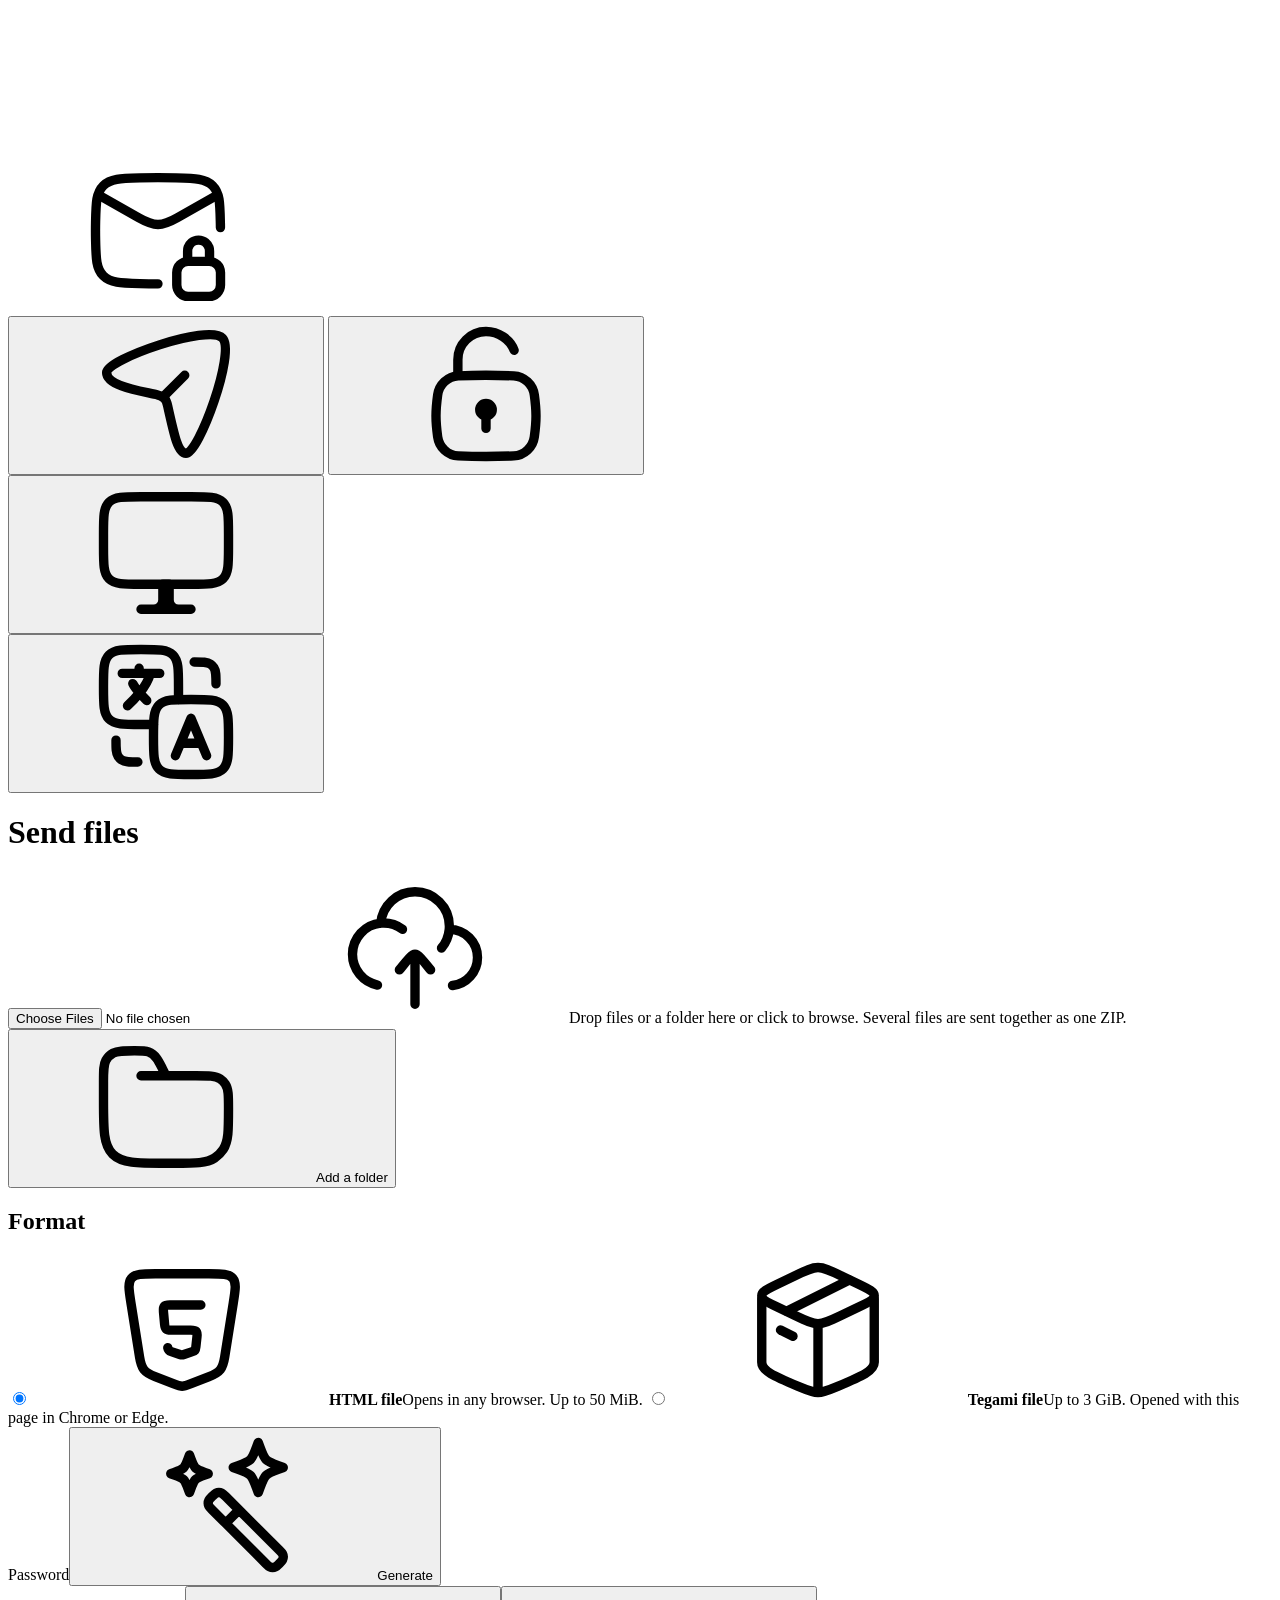
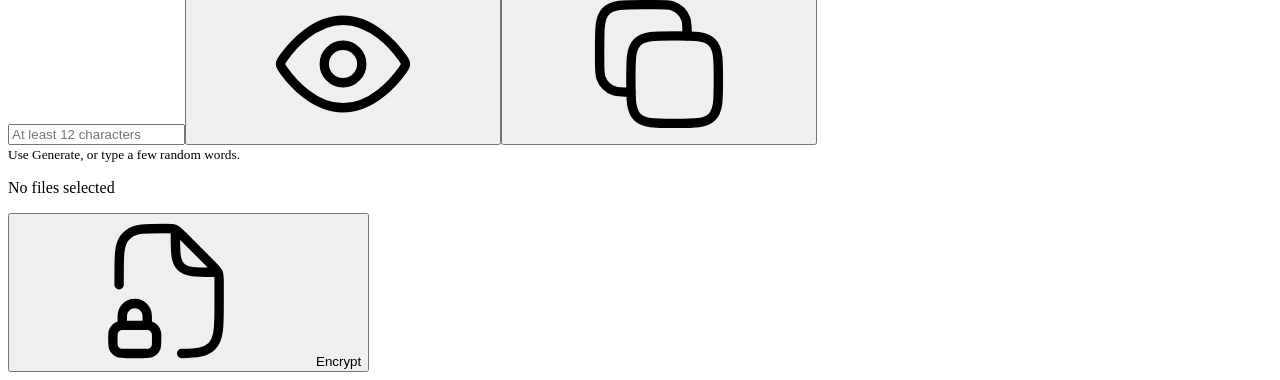
<file: internal/envelope/assets/studio.html>
<!doctype html>
<html lang="en"><head>
<meta charset="utf-8">
<meta name="viewport" content="width=device-width,initial-scale=1">
<meta http-equiv="Content-Security-Policy" content="__TEGAMI_CSP__">
<title>Tegami</title>
<style>__TEGAMI_STYLE__</style>
</head>
<body>
<svg class="sprite" aria-hidden="true"><desc>Icons from Hugeicons (https://hugeicons.com), MIT License.</desc><symbol id="i-language" viewBox="0 0 24 24" fill="none"><path d="M5 5.82759H7.7M11 5.82759H9.5M7.7 5.82759H9.5M7.7 5.82759V5M9.5 5.82759C9.18351 6.95937 8.52075 8.02923 7.76429 8.96946M5.83571 11C6.44723 10.4377 7.13788 9.74802 7.76429 8.96946M7.76429 8.96946C7.37857 8.51724 6.83857 7.78558 6.68429 7.45455M7.76429 8.96946L8.92143 10.1724" stroke="currentColor" stroke-linecap="round" stroke-linejoin="round" stroke-width="1.5"/><path d="M13.5 19L14.3333 17M18.5 19L17.6667 17M14.3333 17L16 13L17.6667 17M14.3333 17H17.6667" stroke="currentColor" stroke-linecap="round" stroke-linejoin="round" stroke-width="1.5"/><path d="M14 10V8C14 5.17157 14 3.75736 13.1213 2.87868C12.2426 2 10.8284 2 8 2C5.17157 2 3.75736 2 2.87868 2.87868C2 3.75736 2 5.17157 2 8C2 10.8284 2 12.2426 2.87868 13.1213C3.75736 14 5.17157 14 8 14H10" stroke="currentColor" stroke-linecap="round" stroke-width="1.5"/><path d="M10 16C10 13.1716 10 11.7574 10.8787 10.8787C11.7574 10 13.1716 10 16 10C18.8284 10 20.2426 10 21.1213 10.8787C22 11.7574 22 13.1716 22 16C22 18.8284 22 20.2426 21.1213 21.1213C20.2426 22 18.8284 22 16 22C13.1716 22 11.7574 22 10.8787 21.1213C10 20.2426 10 18.8284 10 16Z" stroke="currentColor" stroke-width="1.5"/><path d="M4 16.5C4 17.9045 4 18.6067 4.33706 19.1111C4.48298 19.3295 4.67048 19.517 4.88886 19.6629C5.39331 20 6.09554 20 7.5 20" stroke="currentColor" stroke-linecap="round" stroke-linejoin="round" stroke-width="1.5"/><path d="M20 7.5C20 6.09554 20 5.39331 19.6629 4.88886C19.517 4.67048 19.3295 4.48298 19.1111 4.33706C18.6067 4 17.9045 4 16.5 4" stroke="currentColor" stroke-linecap="round" stroke-linejoin="round" stroke-width="1.5"/></symbol>
<symbol id="i-send" viewBox="0 0 24 24" fill="none"><path d="M21.0477 3.05293C18.8697 0.707363 2.48648 6.4532 2.50001 8.551C2.51535 10.9299 8.89809 11.6617 10.6672 12.1581C11.7311 12.4565 12.016 12.7625 12.2613 13.8781C13.3723 18.9305 13.9301 21.4435 15.2014 21.4996C17.2278 21.5892 23.1733 5.342 21.0477 3.05293Z" stroke="currentColor" stroke-width="1.5"/><path d="M11.4999 12.5L14.9999 9" stroke="currentColor" stroke-linecap="round" stroke-linejoin="round" stroke-width="1.5"/></symbol><symbol id="i-open" viewBox="0 0 24 24" fill="none"><path d="M12 14.5V17.5M13 14.5C13 15.0523 12.5523 15.5 12 15.5C11.4477 15.5 11 15.0523 11 14.5C11 13.9477 11.4477 13.5 12 13.5C12.5523 13.5 13 13.9477 13 14.5Z" stroke="currentColor" stroke-linecap="round" stroke-linejoin="round" stroke-width="1.5"/><path d="M7.5 9V6.5C7.5 4.01472 9.51472 2 12 2C13.9593 2 15.8664 3.25221 16.5 5" stroke="currentColor" stroke-linecap="round" stroke-linejoin="round" stroke-width="1.5"/><path d="M4.26781 18.8447C4.49269 20.515 5.87613 21.8235 7.55966 21.9009C8.97627 21.966 10.4153 22 12 22C13.5847 22 15.0237 21.966 16.4403 21.9009C18.1239 21.8235 19.5073 20.515 19.7322 18.8447C19.879 17.7547 20 16.6376 20 15.5C20 14.3624 19.879 13.2453 19.7322 12.1553C19.5073 10.485 18.1239 9.17649 16.4403 9.09909C15.0237 9.03397 13.5847 9 12 9C10.4153 9 8.97627 9.03397 7.55966 9.09909C5.87613 9.17649 4.49269 10.485 4.26781 12.1553C4.12104 13.2453 4 14.3624 4 15.5C4 16.6376 4.12104 17.7547 4.26781 18.8447Z" stroke="currentColor" stroke-linecap="round" stroke-linejoin="round" stroke-width="1.5"/></symbol><symbol id="i-upload" viewBox="0 0 24 24" fill="none"><path d="M17.4776 9.01106C17.485 9.01102 17.4925 9.01101 17.5 9.01101C19.9853 9.01101 22 11.0294 22 13.5193C22 15.8398 20.25 17.7508 18 18M17.4776 9.01106C17.4924 8.84606 17.5 8.67896 17.5 8.51009C17.5 5.46695 15.0376 3 12 3C9.12324 3 6.76233 5.21267 6.52042 8.03192M17.4776 9.01106C17.3753 10.1476 16.9286 11.1846 16.2428 12.0165M6.52042 8.03192C3.98398 8.27373 2 10.4139 2 13.0183C2 15.4417 3.71776 17.4632 6 17.9273M6.52042 8.03192C6.67826 8.01687 6.83823 8.00917 7 8.00917C8.12582 8.00917 9.16474 8.38194 10.0005 9.01101" stroke="currentColor" stroke-linecap="round" stroke-linejoin="round" stroke-width="1.5"/><path d="M12 13L12 21M12 13C11.2998 13 9.99153 14.9943 9.5 15.5M12 13C12.7002 13 14.0085 14.9943 14.5 15.5" stroke="currentColor" stroke-linecap="round" stroke-linejoin="round" stroke-width="1.5"/></symbol><symbol id="i-folder" viewBox="0 0 24 24" fill="none"><path d="M8 7H16.75C18.8567 7 19.91 7 20.6667 7.50559C20.9943 7.72447 21.2755 8.00572 21.4944 8.33329C22 9.08996 22 10.1433 22 12.25C22 15.7612 22 17.5167 21.1573 18.7779C20.7926 19.3238 20.3238 19.7926 19.7779 20.1573C18.5167 21 16.7612 21 13.25 21H12C7.28595 21 4.92893 21 3.46447 19.5355C2 18.0711 2 15.714 2 11V7.94427C2 6.1278 2 5.21956 2.38032 4.53806C2.65142 4.05227 3.05227 3.65142 3.53806 3.38032C4.21956 3 5.1278 3 6.94427 3C8.10802 3 8.6899 3 9.19926 3.19101C10.3622 3.62712 10.8418 4.68358 11.3666 5.73313L12 7" stroke="currentColor" stroke-linecap="round" stroke-width="1.5"/></symbol><symbol id="i-zip" viewBox="0 0 24 24" fill="none"><path d="M4 22V9.45584C4 6.21082 4 4.58831 4.88607 3.48933C5.06508 3.26731 5.26731 3.06508 5.48933 2.88607C6.58831 2 8.21082 2 11.4558 2C12.1614 2 12.5141 2 12.8372 2.11401C12.9044 2.13772 12.9702 2.165 13.0345 2.19575C13.3436 2.34355 13.593 2.593 14.0919 3.09188L18.8284 7.82843C19.4065 8.40649 19.6955 8.69552 19.8478 9.06306C20 9.4306 20 9.83935 20 10.6569V14C20 17.7712 20 19.6569 18.8284 20.8284C17.8971 21.7598 16.5144 21.9508 14.0919 21.9899M13 2.5V3C13 5.82843 13 7.24264 13.8787 8.12132C14.7574 9 16.1716 9 19 9H19.5" stroke="currentColor" stroke-linecap="round" stroke-linejoin="round" stroke-width="1.5"/><path d="M7.5 5.5H7M10 7.5H9.5M7.5 9.5H7M10 11.5226H9.5M7.5 13.5H7" stroke="currentColor" stroke-linecap="round" stroke-linejoin="round" stroke-width="1.5"/><path d="M11 22.0001V19C11 17.8954 10.1046 17 9 17C7.89543 17 7 17.8954 7 19V22.0001H11Z" stroke="currentColor" stroke-linecap="round" stroke-linejoin="round" stroke-width="1.5"/></symbol><symbol id="i-file" viewBox="0 0 24 24" fill="none"><path d="M8 7L16 7" stroke="currentColor" stroke-linecap="round" stroke-linejoin="round" stroke-width="1.5"/><path d="M8 11L12 11" stroke="currentColor" stroke-linecap="round" stroke-linejoin="round" stroke-width="1.5"/><path d="M13 21.5V21C13 18.1716 13 16.7574 13.8787 15.8787C14.7574 15 16.1716 15 19 15H19.5M20 13.3431V10C20 6.22876 20 4.34315 18.8284 3.17157C17.6569 2 15.7712 2 12 2C8.22877 2 6.34315 2 5.17157 3.17157C4 4.34314 4 6.22876 4 10L4 14.5442C4 17.7892 4 19.4117 4.88607 20.5107C5.06508 20.7327 5.26731 20.9349 5.48933 21.1139C6.58831 22 8.21082 22 11.4558 22C12.1614 22 12.5141 22 12.8372 21.886C12.9044 21.8623 12.9702 21.835 13.0345 21.8043C13.3436 21.6564 13.593 21.407 14.0919 20.9081L18.8284 16.1716C19.4065 15.5935 19.6955 15.3045 19.8478 14.9369C20 14.5694 20 14.1606 20 13.3431Z" stroke="currentColor" stroke-linecap="round" stroke-linejoin="round" stroke-width="1.5"/></symbol><symbol id="i-html" viewBox="0 0 24 24" fill="none"><path d="M16.7685 3H8.23147C6.06757 3 4.98562 3 4.39152 3.70888C3.79742 4.41777 3.9697 5.50319 4.31426 7.67402L5.68897 16.3351C5.98587 18.2056 6.416 18.7661 8.18181 19.4563L11.0756 20.5873C11.7796 20.8624 12.1316 21 12.5 21C12.8684 21 13.2204 20.8624 13.9244 20.5873L16.8182 19.4563C18.584 18.7661 19.0141 18.2056 19.311 16.3351L20.6857 7.67402C21.0303 5.50319 21.2026 4.41777 20.6085 3.70888C20.0144 3 18.9324 3 16.7685 3Z" stroke="currentColor" stroke-linecap="round" stroke-linejoin="round" stroke-width="1.5"/><path d="M15.5 8H10.5269C9.61889 8 9.43592 8.18899 9.51742 9.09276L9.69841 11.0998C9.76714 11.862 9.94159 12.0141 10.7079 12.0141H13.8631C14.788 12.0141 14.9719 12.2076 14.8706 13.1264L14.7013 14.6624C14.6333 15.2803 14.6139 15.3041 14.0195 15.5038L12.7852 15.9187C12.4624 16.0271 12.4565 16.0271 12.1337 15.9187L10.7602 15.4571C10.3907 15.3329 10.2668 15.1818 10.2007 14.8117" stroke="currentColor" stroke-linecap="round" stroke-linejoin="round" stroke-width="1.5"/></symbol><symbol id="i-package" viewBox="0 0 24 24" fill="none"><path d="M12 22C11.1818 22 10.4002 21.6698 8.83693 21.0095C4.94564 19.3657 3 18.5438 3 17.1613C3 16.7742 3 10.0645 3 7M12 22C12.8182 22 13.5998 21.6698 15.1631 21.0095C19.0544 19.3657 21 18.5438 21 17.1613V7M12 22L12 11.3548" stroke="currentColor" stroke-linecap="round" stroke-linejoin="round" stroke-width="1.5"/><path d="M8.32592 9.69138L5.40472 8.27785C3.80157 7.5021 3 7.11423 3 6.5C3 5.88577 3.80157 5.4979 5.40472 4.72215L8.32592 3.30862C10.1288 2.43621 11.0303 2 12 2C12.9697 2 13.8712 2.4362 15.6741 3.30862L18.5953 4.72215C20.1984 5.4979 21 5.88577 21 6.5C21 7.11423 20.1984 7.5021 18.5953 8.27785L15.6741 9.69138C13.8712 10.5638 12.9697 11 12 11C11.0303 11 10.1288 10.5638 8.32592 9.69138Z" stroke="currentColor" stroke-linecap="round" stroke-linejoin="round" stroke-width="1.5"/><path d="M6 12L8 13" stroke="currentColor" stroke-linecap="round" stroke-linejoin="round" stroke-width="1.5"/><path d="M17 4L7 9" stroke="currentColor" stroke-linecap="round" stroke-linejoin="round" stroke-width="1.5"/></symbol><symbol id="i-view" viewBox="0 0 24 24" fill="none"><path d="M21.544 11.045C21.848 11.4713 22 11.6845 22 12C22 12.3155 21.848 12.5287 21.544 12.955C20.1779 14.8706 16.6892 19 12 19C7.31078 19 3.8221 14.8706 2.45604 12.955C2.15201 12.5287 2 12.3155 2 12C2 11.6845 2.15201 11.4713 2.45604 11.045C3.8221 9.12944 7.31078 5 12 5C16.6892 5 20.1779 9.12944 21.544 11.045Z" stroke="currentColor" stroke-width="1.5"/><path d="M15 12C15 10.3431 13.6569 9 12 9C10.3431 9 9 10.3431 9 12C9 13.6569 10.3431 15 12 15C13.6569 15 15 13.6569 15 12Z" stroke="currentColor" stroke-width="1.5"/></symbol><symbol id="i-hide" viewBox="0 0 24 24" fill="none"><path d="M19.439 15.439C20.3636 14.5212 21.0775 13.6091 21.544 12.955C21.848 12.5287 22 12.3155 22 12C22 11.6845 21.848 11.4713 21.544 11.045C20.1779 9.12944 16.6892 5 12 5C11.0922 5 10.2294 5.15476 9.41827 5.41827M6.74742 6.74742C4.73118 8.1072 3.24215 9.94266 2.45604 11.045C2.15201 11.4713 2 11.6845 2 12C2 12.3155 2.15201 12.5287 2.45604 12.955C3.8221 14.8706 7.31078 19 12 19C13.9908 19 15.7651 18.2557 17.2526 17.2526" stroke="currentColor" stroke-linecap="round" stroke-linejoin="round" stroke-width="1.5"/><path d="M9.85786 10C9.32783 10.53 9 11.2623 9 12.0711C9 13.6887 10.3113 15 11.9289 15C12.7377 15 13.47 14.6722 14 14.1421" stroke="currentColor" stroke-linecap="round" stroke-width="1.5"/><path d="M3 3L21 21" stroke="currentColor" stroke-linecap="round" stroke-linejoin="round" stroke-width="1.5"/></symbol><symbol id="i-copy" viewBox="0 0 24 24" fill="none"><path d="M7.5 14.5C7.5 11.2002 7.5 9.55025 8.52513 8.52513C9.55025 7.5 11.2002 7.5 14.5 7.5C17.7998 7.5 19.4497 7.5 20.4749 8.52513C21.5 9.55025 21.5 11.2002 21.5 14.5C21.5 17.7998 21.5 19.4497 20.4749 20.4749C19.4497 21.5 17.7998 21.5 14.5 21.5C11.2002 21.5 9.55025 21.5 8.52513 20.4749C7.5 19.4497 7.5 17.7998 7.5 14.5Z" stroke="currentColor" stroke-linecap="round" stroke-linejoin="round" stroke-width="1.5"/><path d="M7.5 16.5C6.10355 16.5 5.40533 16.5 4.84402 16.3036C3.83866 15.9518 3.0482 15.1613 2.69641 14.156C2.5 13.5947 2.5 12.8964 2.5 11.5V9.5C2.5 6.20017 2.5 4.55025 3.52513 3.52513C4.55025 2.5 6.20017 2.5 9.5 2.5H11.5C12.8964 2.5 13.5947 2.5 14.156 2.69641C15.1613 3.0482 15.9518 3.83866 16.3036 4.84402C16.5 5.40533 16.5 6.10355 16.5 7.5" stroke="currentColor" stroke-linecap="round" stroke-linejoin="round" stroke-width="1.5"/></symbol><symbol id="i-check" viewBox="0 0 24 24" fill="none"><path d="M5 14L8.5 17.5L19 6.5" stroke="currentColor" stroke-linecap="round" stroke-linejoin="round" stroke-width="1.5"/></symbol><symbol id="i-remove" viewBox="0 0 24 24" fill="none"><path d="M18 6L6.00081 17.9992M17.9992 18L6 6.00085" stroke="currentColor" stroke-linecap="round" stroke-linejoin="round" stroke-width="1.5"/></symbol><symbol id="i-file-lock" viewBox="0 0 24 24" fill="none"><path d="M4.5 11.0039V9.45908C4.5 6.21265 4.5 4.58943 5.38607 3.48998C5.56508 3.26787 5.76731 3.06554 5.98933 2.88646C7.08831 2 8.71082 2 11.9558 2C12.6614 2 13.0141 2 13.3372 2.11406C13.4044 2.13778 13.4702 2.16508 13.5345 2.19583C13.8436 2.3437 14.093 2.59325 14.5919 3.09236L19.3284 7.83096C19.9065 8.40927 20.1955 8.69843 20.3478 9.06613C20.5 9.43383 20.5 9.84276 20.5 10.6606V14.0052C20.5 17.7781 20.5 19.6645 19.3284 20.8366C18.3853 21.7801 16.9796 21.9641 14.5 22M13.5 2.50022V3.00043C13.5 5.83009 13.5 7.24492 14.3787 8.12398C15.2574 9.00304 16.6716 9.00304 19.5 9.00304H20" stroke="currentColor" stroke-linecap="round" stroke-linejoin="round" stroke-width="1.5"/><path d="M9 17.5V16C9 14.8954 8.10457 14 7 14C5.89543 14 5 14.8954 5 16V17.5M9 17.5H5M9 17.5C9.82843 17.5 10.5 18.1716 10.5 19V19.75C10.5 20.4489 10.5 20.7984 10.3858 21.074C10.2336 21.4416 9.94157 21.7336 9.57403 21.8858C9.29837 22 8.94891 22 8.25 22H5.75C5.05109 22 4.70163 22 4.42597 21.8858C4.05843 21.7336 3.76642 21.4416 3.61418 21.074C3.5 20.7984 3.5 20.4489 3.5 19.75V19C3.5 18.1716 4.17157 17.5 5 17.5" stroke="currentColor" stroke-linecap="round" stroke-linejoin="round" stroke-width="1.5"/></symbol><symbol id="i-download" viewBox="0 0 24 24" fill="none"><path d="M16.9504 12.1817C17.1981 12.814 16.5076 13.5726 15.1267 15.0899C13.6702 16.6902 12.9201 17.4904 12 17.5C11.0799 17.4904 10.3298 16.6902 8.87331 15.0899C7.49239 13.5726 6.80193 12.814 7.04964 12.1817C7.05868 12.1586 7.06851 12.1359 7.0791 12.1135C7.34928 11.542 8.24477 11.5029 10 11.5002V4.99998C10 4.53501 10 4.30253 10.0511 4.11179C10.1898 3.59414 10.5941 3.1898 11.1118 3.05111C11.3025 3 11.535 3 12 3C12.4649 3 12.6974 3 12.8882 3.05111C13.4058 3.1898 13.8102 3.59414 13.9489 4.11179C14 4.30253 14 4.53501 14 4.99998V11.5002C15.7552 11.5029 16.6507 11.542 16.9209 12.1135C16.9315 12.1359 16.9413 12.1586 16.9504 12.1817Z" stroke="currentColor" stroke-linecap="round" stroke-linejoin="round" stroke-width="1.5"/><path d="M5.00006 21H19.0001" stroke="currentColor" stroke-linecap="round" stroke-linejoin="round" stroke-width="1.5"/></symbol><symbol id="i-alert" viewBox="0 0 24 24" fill="none"><circle cx="12" cy="12" r="10" stroke="currentColor" stroke-linecap="round" stroke-linejoin="round" stroke-width="1.5"/><path d="M12 8V12" stroke="currentColor" stroke-linecap="round" stroke-linejoin="round" stroke-width="1.5"/><path d="M12.125 15.75H12M12.25 15.75C12.25 15.8881 12.1381 16 12 16C11.8619 16 11.75 15.8881 11.75 15.75C11.75 15.6119 11.8619 15.5 12 15.5C12.1381 15.5 12.25 15.6119 12.25 15.75Z" stroke="currentColor" stroke-linecap="round" stroke-linejoin="round" stroke-width="1.5"/></symbol><symbol id="i-done" viewBox="0 0 24 24" fill="none"><path d="M22 12C22 6.47715 17.5228 2 12 2C6.47715 2 2 6.47715 2 12C2 17.5228 6.47715 22 12 22C17.5228 22 22 17.5228 22 12Z" stroke="currentColor" stroke-width="1.5"/><path d="M8 12.5L10.5 15L16 9" stroke="currentColor" stroke-linecap="round" stroke-linejoin="round" stroke-width="1.5"/></symbol><symbol id="i-sun" viewBox="0 0 24 24" fill="none"><path d="M17 12C17 14.7614 14.7614 17 12 17C9.23858 17 7 14.7614 7 12C7 9.23858 9.23858 7 12 7C14.7614 7 17 9.23858 17 12Z" stroke="currentColor" stroke-width="1.5"/><path d="M12 2V3.5M12 20.5V22M19.0708 19.0713L18.0101 18.0106M5.98926 5.98926L4.9286 4.9286M22 12H20.5M3.5 12H2M19.0713 4.92871L18.0106 5.98937M5.98975 18.0107L4.92909 19.0714" stroke="currentColor" stroke-linecap="round" stroke-width="1.5"/></symbol><symbol id="i-moon" viewBox="0 0 24 24" fill="none"><path d="M21.5 14.0784C20.3003 14.7189 18.9301 15.0821 17.4751 15.0821C12.7491 15.0821 8.91792 11.2509 8.91792 6.52485C8.91792 5.06986 9.28105 3.69968 9.92163 2.5C5.66765 3.49698 2.5 7.31513 2.5 11.8731C2.5 17.1899 6.8101 21.5 12.1269 21.5C16.6849 21.5 20.503 18.3324 21.5 14.0784Z" stroke="currentColor" stroke-linecap="round" stroke-linejoin="round" stroke-width="1.5"/></symbol><symbol id="i-system" viewBox="0 0 24 24" fill="none"><path d="M14 21H16M14 21C13.1716 21 12.5 20.3284 12.5 19.5V17L12 17M14 21H10M10 21H8M10 21C10.8284 21 11.5 20.3284 11.5 19.5V17L12 17M12 17V21" stroke="currentColor" stroke-linecap="round" stroke-linejoin="round" stroke-width="1.5"/><path d="M16 3H8C5.17157 3 3.75736 3 2.87868 3.87868C2 4.75736 2 6.17157 2 9V11C2 13.8284 2 15.2426 2.87868 16.1213C3.75736 17 5.17157 17 8 17H16C18.8284 17 20.2426 17 21.1213 16.1213C22 15.2426 22 13.8284 22 11V9C22 6.17157 22 4.75736 21.1213 3.87868C20.2426 3 18.8284 3 16 3Z" stroke="currentColor" stroke-linecap="round" stroke-linejoin="round" stroke-width="1.5"/></symbol><symbol id="i-generate" viewBox="0 0 24 24" fill="none"><path d="M13.9258 12.7775L11.7775 10.6292C11.4847 10.3364 11.3383 10.19 11.1803 10.1117C10.8798 9.96277 10.527 9.96277 10.2264 10.1117C10.0685 10.19 9.92207 10.3364 9.62923 10.6292C9.33638 10.9221 9.18996 11.0685 9.11169 11.2264C8.96277 11.527 8.96277 11.8798 9.11169 12.1803C9.18996 12.3383 9.33638 12.4847 9.62923 12.7775L11.7775 14.9258M13.9258 12.7775L20.3708 19.2225C20.6636 19.5153 20.81 19.6617 20.8883 19.8197C21.0372 20.1202 21.0372 20.473 20.8883 20.7736C20.81 20.9315 20.6636 21.0779 20.3708 21.3708C20.0779 21.6636 19.9315 21.81 19.7736 21.8883C19.473 22.0372 19.1202 22.0372 18.8197 21.8883C18.6617 21.81 18.5153 21.6636 18.2225 21.3708L11.7775 14.9258M13.9258 12.7775L11.7775 14.9258" stroke="currentColor" stroke-linecap="round" stroke-linejoin="round" stroke-width="1.5"/><path d="M17 2L17.2948 2.7966C17.6813 3.84117 17.8746 4.36345 18.2556 4.74445C18.6366 5.12545 19.1588 5.31871 20.2034 5.70523L21 6L20.2034 6.29477C19.1588 6.68129 18.6366 6.87456 18.2556 7.25555C17.8746 7.63655 17.6813 8.15883 17.2948 9.2034L17 10L16.7052 9.2034C16.3187 8.15884 16.1254 7.63655 15.7444 7.25555C15.3634 6.87455 14.8412 6.68129 13.7966 6.29477L13 6L13.7966 5.70523C14.8412 5.31871 15.3634 5.12545 15.7444 4.74445C16.1254 4.36345 16.3187 3.84117 16.7052 2.7966L17 2Z" stroke="currentColor" stroke-linejoin="round" stroke-width="1.5"/><path d="M6 4L6.22108 4.59745C6.51097 5.38087 6.65592 5.77259 6.94167 6.05834C7.22741 6.34408 7.61913 6.48903 8.40255 6.77892L9 7L8.40255 7.22108C7.61913 7.51097 7.22741 7.65592 6.94166 7.94167C6.65592 8.22741 6.51097 8.61913 6.22108 9.40255L6 10L5.77892 9.40255C5.48903 8.61913 5.34408 8.22741 5.05833 7.94167C4.77259 7.65592 4.38087 7.51097 3.59745 7.22108L3 7L3.59745 6.77892C4.38087 6.48903 4.77259 6.34408 5.05833 6.05833C5.34408 5.77259 5.48903 5.38087 5.77892 4.59745L6 4Z" stroke="currentColor" stroke-linejoin="round" stroke-width="1.5"/></symbol><symbol id="i-again" viewBox="0 0 24 24" fill="none"><path d="M20.5 5.5H9.5C5.78672 5.5 3 8.18503 3 12" stroke="currentColor" stroke-linecap="round" stroke-linejoin="round" stroke-width="1.5"/><path d="M3.5 18.5H14.5C18.2133 18.5 21 15.815 21 12" stroke="currentColor" stroke-linecap="round" stroke-linejoin="round" stroke-width="1.5"/><path d="M18.5 3C18.5 3 21 4.84122 21 5.50002C21 6.15882 18.5 8 18.5 8" stroke="currentColor" stroke-linecap="round" stroke-linejoin="round" stroke-width="1.5"/><path d="M5.49998 16C5.49998 16 3.00001 17.8412 3 18.5C2.99999 19.1588 5.5 21 5.5 21" stroke="currentColor" stroke-linecap="round" stroke-linejoin="round" stroke-width="1.5"/></symbol><symbol id="i-mark" viewBox="0 0 24 24" fill="none"><path d="M2 5L8.91302 8.91697C11.4616 10.361 12.5384 10.361 15.087 8.91697L22 5" stroke="currentColor" stroke-linejoin="round" stroke-width="1.5"/><path d="M11.9942 19.4954C11.0292 19.4954 10.0644 19.4832 9.0947 19.4588C5.94803 19.3797 4.3747 19.3403 3.24424 18.2052C2.11376 17.07 2.08109 15.5377 2.01576 12.4729C1.99475 11.4875 1.99474 10.5079 2.01575 9.52248C2.08109 6.45778 2.11375 4.92543 3.24423 3.7903C4.3747 2.65517 5.94803 2.61563 9.09469 2.53655C11.034 2.48781 12.9543 2.48781 14.8937 2.53656C18.0404 2.61565 19.6136 2.65519 20.7442 3.79031C21.8746 4.92544 21.9073 6.45779 21.9726 9.5225C21.9831 10.0152 21.9884 10.0066 21.9884 10.4978" stroke="currentColor" stroke-linecap="round" stroke-linejoin="round" stroke-width="1.5"/></symbol><symbol id="i-mark-lock" viewBox="0 0 24 24" fill="none"><path d="M16.7394 15.6776L16.7394 14.2872C16.7394 14.0819 16.7479 13.874 16.8216 13.6822C17.0175 13.1717 17.5365 12.5029 18.4815 12.5029C19.4264 12.5029 19.9659 13.1717 20.1618 13.6822C20.2354 13.874 20.244 14.0819 20.244 14.2872L20.244 15.6776M16.8089 21.5005H20.1949C21.1917 21.5005 21.9998 20.6939 21.9998 19.6989V17.6976C21.9998 16.7026 21.1917 15.896 20.1949 15.896H16.8089C15.812 15.896 15.0039 16.7026 15.0039 17.6976V19.6989C15.0039 20.6939 15.812 21.5005 16.8089 21.5005Z" stroke="currentColor" stroke-linecap="round" stroke-linejoin="round" stroke-width="1.5"/></symbol><symbol id="i-mail" viewBox="0 0 24 24" fill="none"><path d="M2 6L8.91302 9.91697C11.4616 11.361 12.5384 11.361 15.087 9.91697L22 6" stroke="currentColor" stroke-linejoin="round" stroke-width="1.5"/><path d="M2.01577 13.4756C2.08114 16.5412 2.11383 18.0739 3.24496 19.2094C4.37608 20.3448 5.95033 20.3843 9.09883 20.4634C11.0393 20.5122 12.9607 20.5122 14.9012 20.4634C18.0497 20.3843 19.6239 20.3448 20.7551 19.2094C21.8862 18.0739 21.9189 16.5412 21.9842 13.4756C22.0053 12.4899 22.0053 11.5101 21.9842 10.5244C21.9189 7.45886 21.8862 5.92609 20.7551 4.79066C19.6239 3.65523 18.0497 3.61568 14.9012 3.53657C12.9607 3.48781 11.0393 3.48781 9.09882 3.53656C5.95033 3.61566 4.37608 3.65521 3.24495 4.79065C2.11382 5.92608 2.08114 7.45885 2.01576 10.5244C1.99474 11.5101 1.99475 12.4899 2.01577 13.4756Z" stroke="currentColor" stroke-linejoin="round" stroke-width="1.5"/></symbol><symbol id="i-message" viewBox="0 0 24 24" fill="none"><path d="M8.5 14.5H15.5M8.5 9.5H12" stroke="currentColor" stroke-linecap="round" stroke-linejoin="round" stroke-width="1.5"/><path d="M14.1706 20.8905C18.3536 20.6125 21.6856 17.2332 21.9598 12.9909C22.0134 12.1607 22.0134 11.3009 21.9598 10.4707C21.6856 6.22838 18.3536 2.84913 14.1706 2.57107C12.7435 2.47621 11.2536 2.47641 9.8294 2.57107C5.64639 2.84913 2.31441 6.22838 2.04024 10.4707C1.98659 11.3009 1.98659 12.1607 2.04024 12.9909C2.1401 14.536 2.82343 15.9666 3.62791 17.1746C4.09501 18.0203 3.78674 19.0758 3.30021 19.9978C2.94941 20.6626 2.77401 20.995 2.91484 21.2351C3.05568 21.4752 3.37026 21.4829 3.99943 21.4982C5.24367 21.5285 6.08268 21.1757 6.74868 20.6846C7.1264 20.4061 7.31527 20.2668 7.44544 20.2508C7.5756 20.2348 7.83177 20.3403 8.34401 20.5513C8.8044 20.7409 9.33896 20.8579 9.8294 20.8905C11.2536 20.9852 12.7435 20.9854 14.1706 20.8905Z" stroke="currentColor" stroke-linejoin="round" stroke-width="1.5"/></symbol></svg>
<div class="app">

<nav class="rail studio-only" aria-label="Task" data-i18n-aria="nav.label">
<span class="mark" title="Tegami" aria-hidden="true"><svg class="icon"><use href="#i-mark"/><use class="mark-lock" href="#i-mark-lock"/></svg></span>
<div class="nav" role="tablist" aria-label="Task" data-i18n-aria="nav.label" aria-orientation="vertical">
<button role="tab" id="tab-send" type="button" aria-controls="send-panel" aria-selected="true" data-title-key="title.send" aria-label="Send" title="Send" data-i18n-aria="nav.send" data-i18n-title="nav.send"><svg class="icon"><use href="#i-send"/></svg></button>
<button role="tab" id="tab-open" type="button" aria-controls="open-panel" aria-selected="false" data-title-key="title.open" aria-label="Open" title="Open" data-i18n-aria="nav.open" data-i18n-title="nav.open" tabindex="-1"><svg class="icon"><use href="#i-open"/></svg></button>
</div>
<div class="rail-foot">
<button class="rail-button" id="theme-toggle" type="button"><svg class="icon"><use href="#i-system"/></svg></button>
<div class="menu-anchor">
<button class="rail-button" id="language-toggle" type="button" aria-haspopup="menu" aria-expanded="false" aria-controls="language-menu" aria-label="Language" title="Language" data-i18n-aria="language.label" data-i18n-title="language.label"><svg class="icon"><use href="#i-language"/></svg></button>
<div class="menu" id="language-menu" role="menu" aria-label="Language" data-i18n-aria="language.label" hidden>
<button type="button" role="menuitemradio" data-language-choice="en" aria-checked="true"><span>English</span><svg class="icon-sm check" aria-hidden="true"><use href="#i-check"/></svg></button>
<button type="button" role="menuitemradio" data-language-choice="ja" aria-checked="false" lang="ja"><span>日本語</span><svg class="icon-sm check" aria-hidden="true"><use href="#i-check"/></svg></button>
</div>
</div>

</div>
</nav>

<main class="workspace">
<header class="topbar studio-only"><h1 id="page-title" data-i18n="title.send">Send files</h1></header>

<section class="content studio-only" id="send-panel" role="tabpanel" aria-labelledby="tab-send">
<form id="seal" class="composer surface" novalidate>
<div class="block">
<div class="drop" id="seal-drop">
<input id="seal-file" type="file" multiple aria-label="Add files" data-i18n-aria="files.add">
<span class="drop-icon"><svg class="icon"><use href="#i-upload"/></svg></span>
<span class="drop-title" id="seal-drop-title" data-i18n="drop.title">Drop files or a folder here</span>
<span class="drop-detail" id="seal-drop-detail" data-i18n="drop.detail">or click to browse. Several files are sent together as one ZIP.</span>
</div>
<ul class="file-list" id="seal-list" aria-label="Selected files" data-i18n-aria="files.list" hidden></ul>
<div class="list-actions"><button class="button ghost" id="seal-folder-button" type="button"><svg class="icon-sm"><use href="#i-folder"/></svg><span data-i18n="files.folder">Add a folder</span></button><input id="seal-folder" type="file" webkitdirectory hidden><button class="button ghost" id="seal-clear" type="button" hidden><svg class="icon-sm"><use href="#i-remove"/></svg><span data-i18n="files.clear">Clear</span></button></div>
</div>

<div class="block" role="radiogroup" aria-labelledby="format-title">
<h2 class="label" id="format-title" data-i18n="format.title">Format</h2>
<div class="options">
<label class="option"><input type="radio" name="format" value="html" checked><span class="option-icon"><svg class="icon"><use href="#i-html"/></svg></span><span class="option-text"><strong data-i18n="format.html">HTML file</strong><span data-i18n="format.htmlDetail">Opens in any browser. Up to 50 MiB.</span></span></label>
<label class="option"><input type="radio" name="format" value="blob" id="format-blob"><span class="option-icon"><svg class="icon"><use href="#i-package"/></svg></span><span class="option-text"><strong data-i18n="format.blob">Tegami file</strong><span id="blob-detail" data-i18n="format.blobDetail">Up to 3 GiB. Opened with this page in Chrome or Edge.</span></span></label>
</div>
</div>

<div class="block field">
<div class="field-head"><label class="label" for="seal-password" data-i18n="password.label">Password</label><button class="button ghost small" id="seal-generate" type="button"><svg class="icon-sm"><use href="#i-generate"/></svg><span data-i18n="password.generate">Generate</span></button></div>
<span class="input"><input id="seal-password" type="password" autocomplete="new-password" maxlength="4096" placeholder="At least 12 characters" data-i18n-placeholder="password.placeholder" aria-describedby="seal-strength-label"><button class="icon-button reveal" type="button" data-target="seal-password" aria-pressed="false" aria-label="Show password"><svg class="icon-sm"><use href="#i-view"/></svg></button><button class="icon-button" id="seal-copy" type="button" aria-label="Copy password" title="Copy password" data-i18n-aria="password.copy" data-i18n-title="password.copy"><svg class="icon-sm"><use href="#i-copy"/></svg></button></span>
<div class="strength" id="seal-strength" data-level="0"><span></span><span></span><span></span><span></span><small id="seal-strength-label" data-i18n="strength.empty">Use Generate, or type a few random words.</small></div>
</div>

<div class="composer-foot">
<p class="summary" id="seal-summary" data-i18n="summary.none">No files selected</p>
<button class="button primary" id="seal-button" type="submit"><svg class="icon-sm"><use href="#i-file-lock"/></svg><span data-i18n="encrypt">Encrypt</span></button>
</div>
<progress id="seal-progress" max="1" hidden></progress>
<output id="seal-status" class="status" role="status" aria-live="polite"></output>
</form>

<div class="result surface" id="seal-result" hidden>
<div class="result-head"><span class="result-icon"><svg class="icon"><use href="#i-done"/></svg></span><div><h2 data-i18n="result.title">Encrypted</h2><p class="muted" id="seal-result-file"></p></div></div>
<ol class="result-steps">
<li><svg class="icon-sm"><use href="#i-mail"/></svg><span id="seal-result-send"></span></li>
<li><svg class="icon-sm"><use href="#i-message"/></svg><span id="seal-result-share"></span><button class="button small" id="seal-result-copy" type="button"><svg class="icon-sm"><use href="#i-copy"/></svg><span data-i18n="result.copy">Copy password</span></button></li>
<li id="seal-result-blob" hidden><svg class="icon-sm"><use href="#i-package"/></svg><span data-i18n="result.blob">They open it with tegami.html in Chrome or Edge.</span></li>
</ol>
<button class="button" id="seal-again" type="button"><svg class="icon-sm"><use href="#i-again"/></svg><span data-i18n="result.again">Encrypt more files</span></button>
</div>
</section>

<section class="content" id="open-panel" role="tabpanel" aria-labelledby="tab-open" hidden>
<form id="open" class="composer surface" novalidate>
<div class="unlock-file envelope-only">
<div class="tile"><svg class="icon"><use href="#i-file-lock"/></svg></div>
<h1 class="file-name" id="envelope-name"></h1>
<p class="muted" id="envelope-size"></p>
<p class="muted envelope-intro" data-i18n="envelope.intro">Enter the password you were given.</p>
</div>
<div class="block studio-only">
<div class="drop" id="open-drop">
<input id="open-file" type="file" accept=".tegami,.html,.htm" aria-label="Choose an HTML or .tegami file" data-i18n-aria="open.choose">
<span class="drop-icon"><svg class="icon"><use href="#i-file-lock"/></svg></span>
<span class="drop-title" id="open-file-name" data-i18n="open.drop">Drop an HTML or .tegami file here</span>
<span class="drop-detail" id="open-file-detail" data-i18n="open.dropDetail">or click to browse.</span>
</div>
</div>
<div class="block field">
<label class="label" for="open-password" data-i18n="password.label">Password</label>
<span class="input"><input id="open-password" type="password" autocomplete="off" maxlength="4096"><button class="icon-button reveal" type="button" data-target="open-password" aria-pressed="false" aria-label="Show password"><svg class="icon-sm"><use href="#i-view"/></svg></button></span>
</div>
<div class="composer-foot">
<p class="summary studio-only" id="open-summary"></p>
<button class="button primary" id="open-button" type="submit"><svg class="icon-sm"><use href="#i-download"/></svg><span id="open-label" data-i18n="open.button">Decrypt</span></button>
</div>
<progress id="open-progress" max="1" hidden></progress>
<output id="open-status" class="status" role="status" aria-live="polite"></output>
</form>
<div class="menu-anchor language-picker envelope-only"><button class="button ghost small" id="envelope-language-toggle" type="button" aria-haspopup="menu" aria-expanded="false" aria-controls="envelope-language-menu" aria-label="Language" data-i18n-aria="language.label"><svg class="icon-sm" aria-hidden="true"><use href="#i-language"/></svg><span data-language-current>English</span></button><div class="menu" id="envelope-language-menu" role="menu" aria-label="Language" data-i18n-aria="language.label" hidden><button type="button" role="menuitemradio" data-language-choice="en" aria-checked="true"><span>English</span><svg class="icon-sm check" aria-hidden="true"><use href="#i-check"/></svg></button><button type="button" role="menuitemradio" data-language-choice="ja" aria-checked="false" lang="ja"><span>日本語</span><svg class="icon-sm check" aria-hidden="true"><use href="#i-check"/></svg></button></div></div>
</section>
</main>
</div>
<template id="file-row"><li class="file-row"><span class="file-row-icon"><svg class="icon-sm"><use href="#i-file"/></svg></span><span class="file-row-name"></span><span class="file-row-size mono"></span><button class="icon-button" type="button" aria-label="Remove"><svg class="icon-sm"><use href="#i-remove"/></svg></button></li></template>
<script id="tegami-i18n" type="application/json">__TEGAMI_I18N__</script>
<script id="tegami-codenames" type="application/json">__TEGAMI_CODENAMES__</script>
<script id="tegami-package" type="application/json">__TEGAMI_PACKAGE__</script>
<script>__TEGAMI_SCRIPT__</script>
</body></html>
</file>
